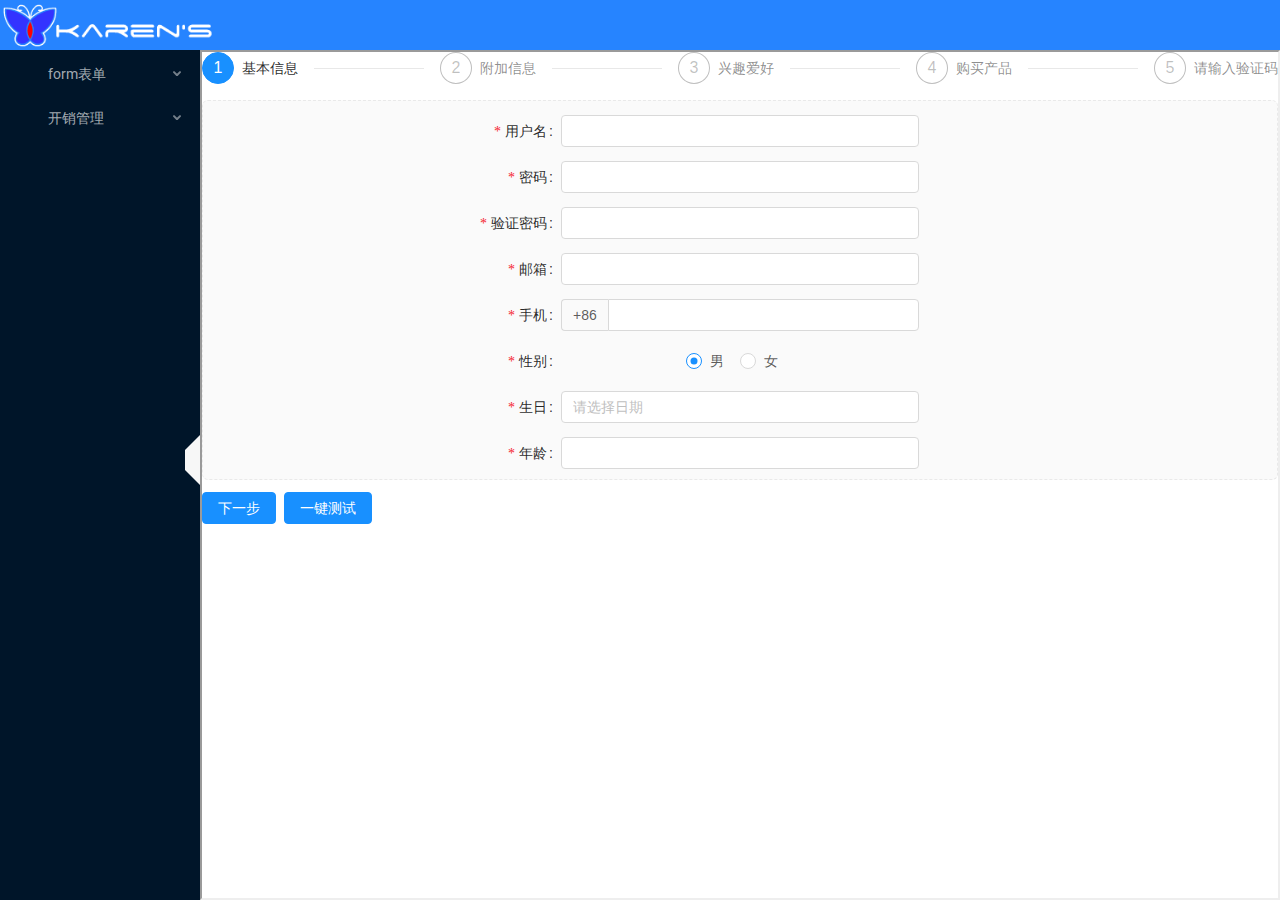
<file: index.html>
<!doctype html>
<html lang="en">
<head>
	<meta charset="UTF-8">
	<meta name="viewport"
	      content="width=device-width, user-scalable=no, initial-scale=1.0, maximum-scale=1.0, minimum-scale=1.0">
	<meta http-equiv="X-UA-Compatible" content="ie=edge">
	<title>Document</title>
<link href="/static/css/main.44687c17.css" rel="stylesheet"></head>
<body>
	<div id="app"></div>
<script type="text/javascript" src="/static/js/main.js"></script></body>
</html>
</file>
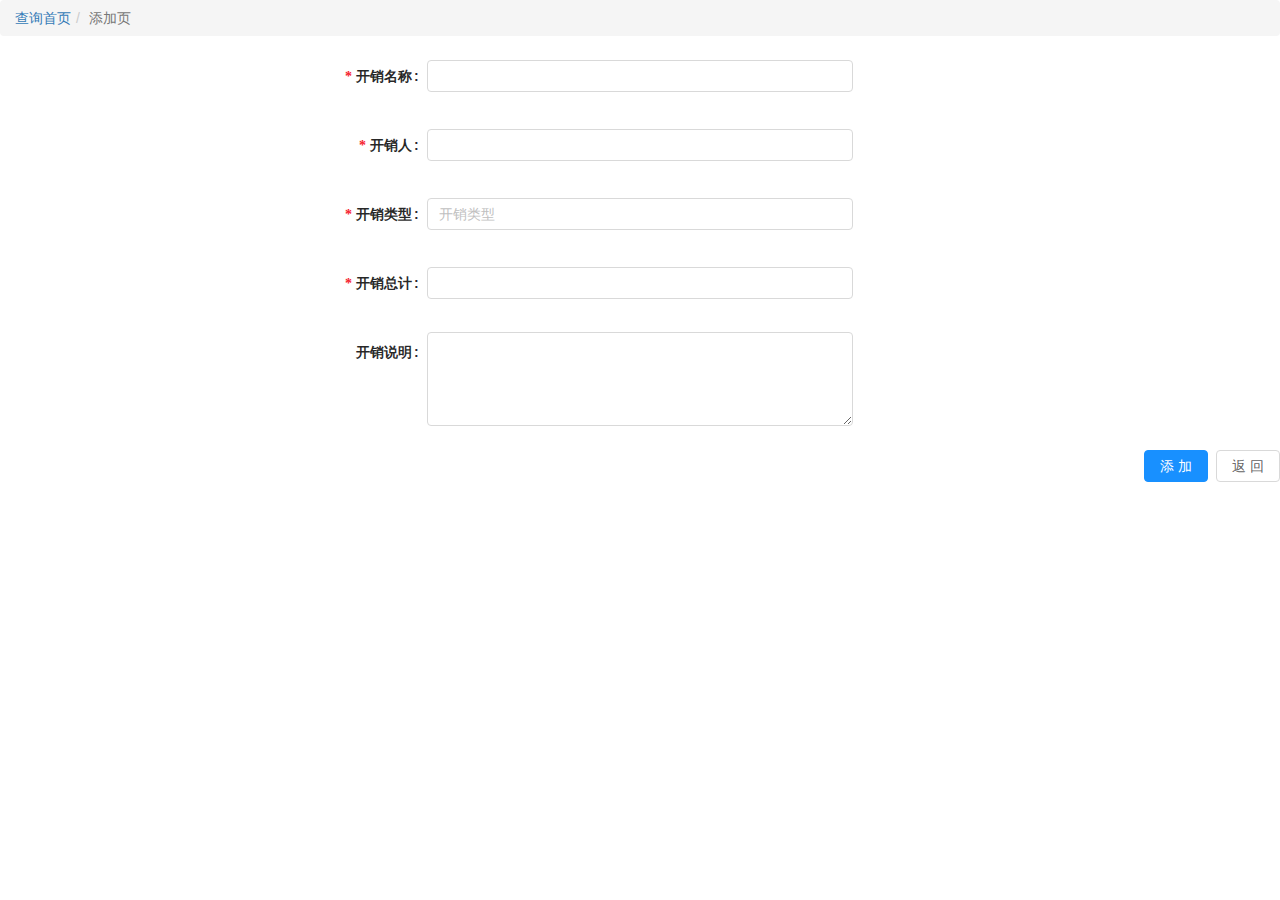
<file: static/page/add.html>
<!DOCTYPE html>
<html lang="en">
<head>
	<meta charset="UTF-8">
	<title>add</title>
<link href="/static/css/add.8a482498.css" rel="stylesheet"></head>
<body>
<div id="app"></div>
<script type="text/javascript" src="/static/js/add.js"></script></body>
</html>
</file>
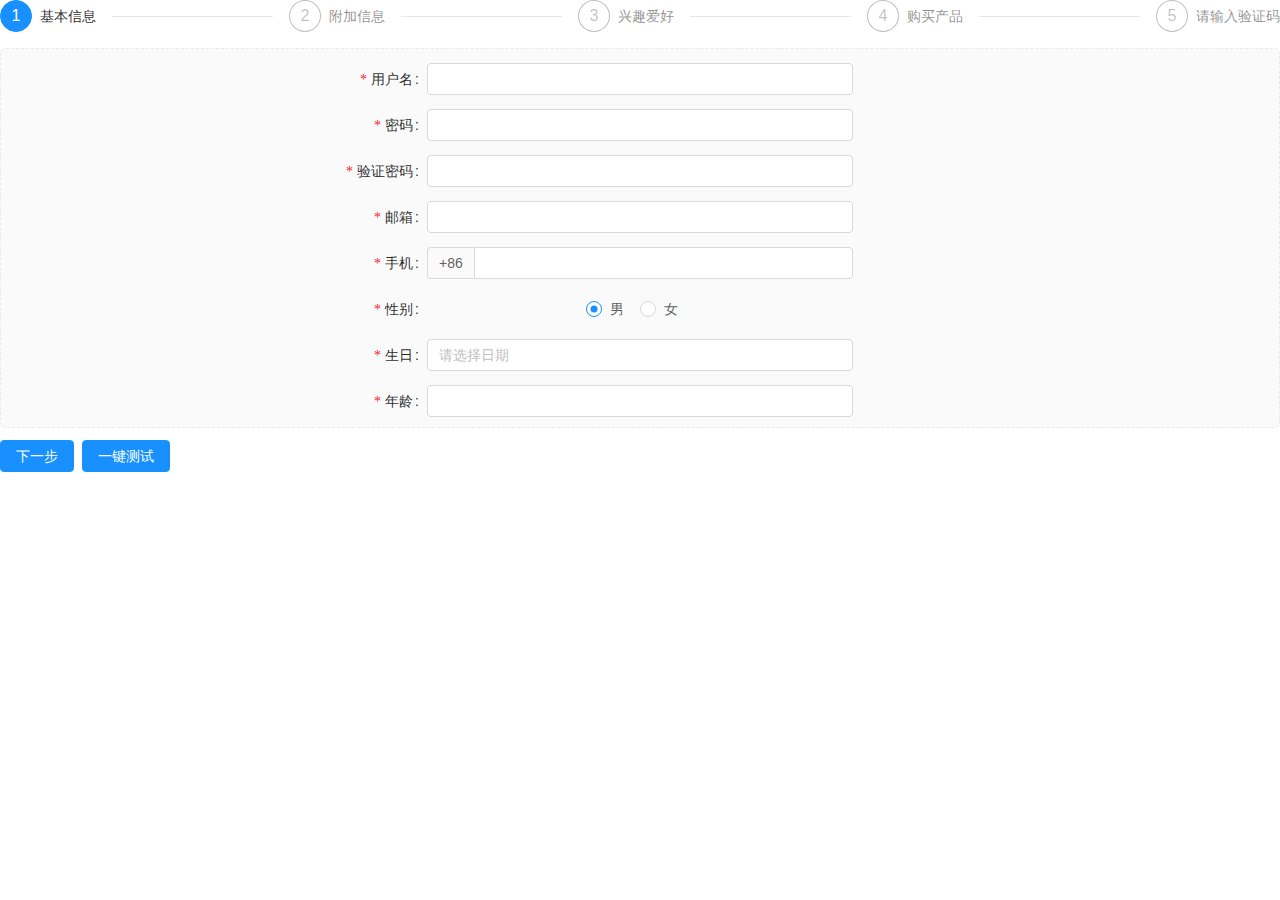
<file: static/page/form.html>
<!DOCTYPE html>
<html lang="en">
<head>
	<meta charset="UTF-8">
	<title>form</title>
<link href="/static/css/form.5daa7ab2.css" rel="stylesheet"></head>
<body>
<div id="app"></div>
<script type="text/javascript" src="/static/js/form.js"></script></body>
</html>
</file>
